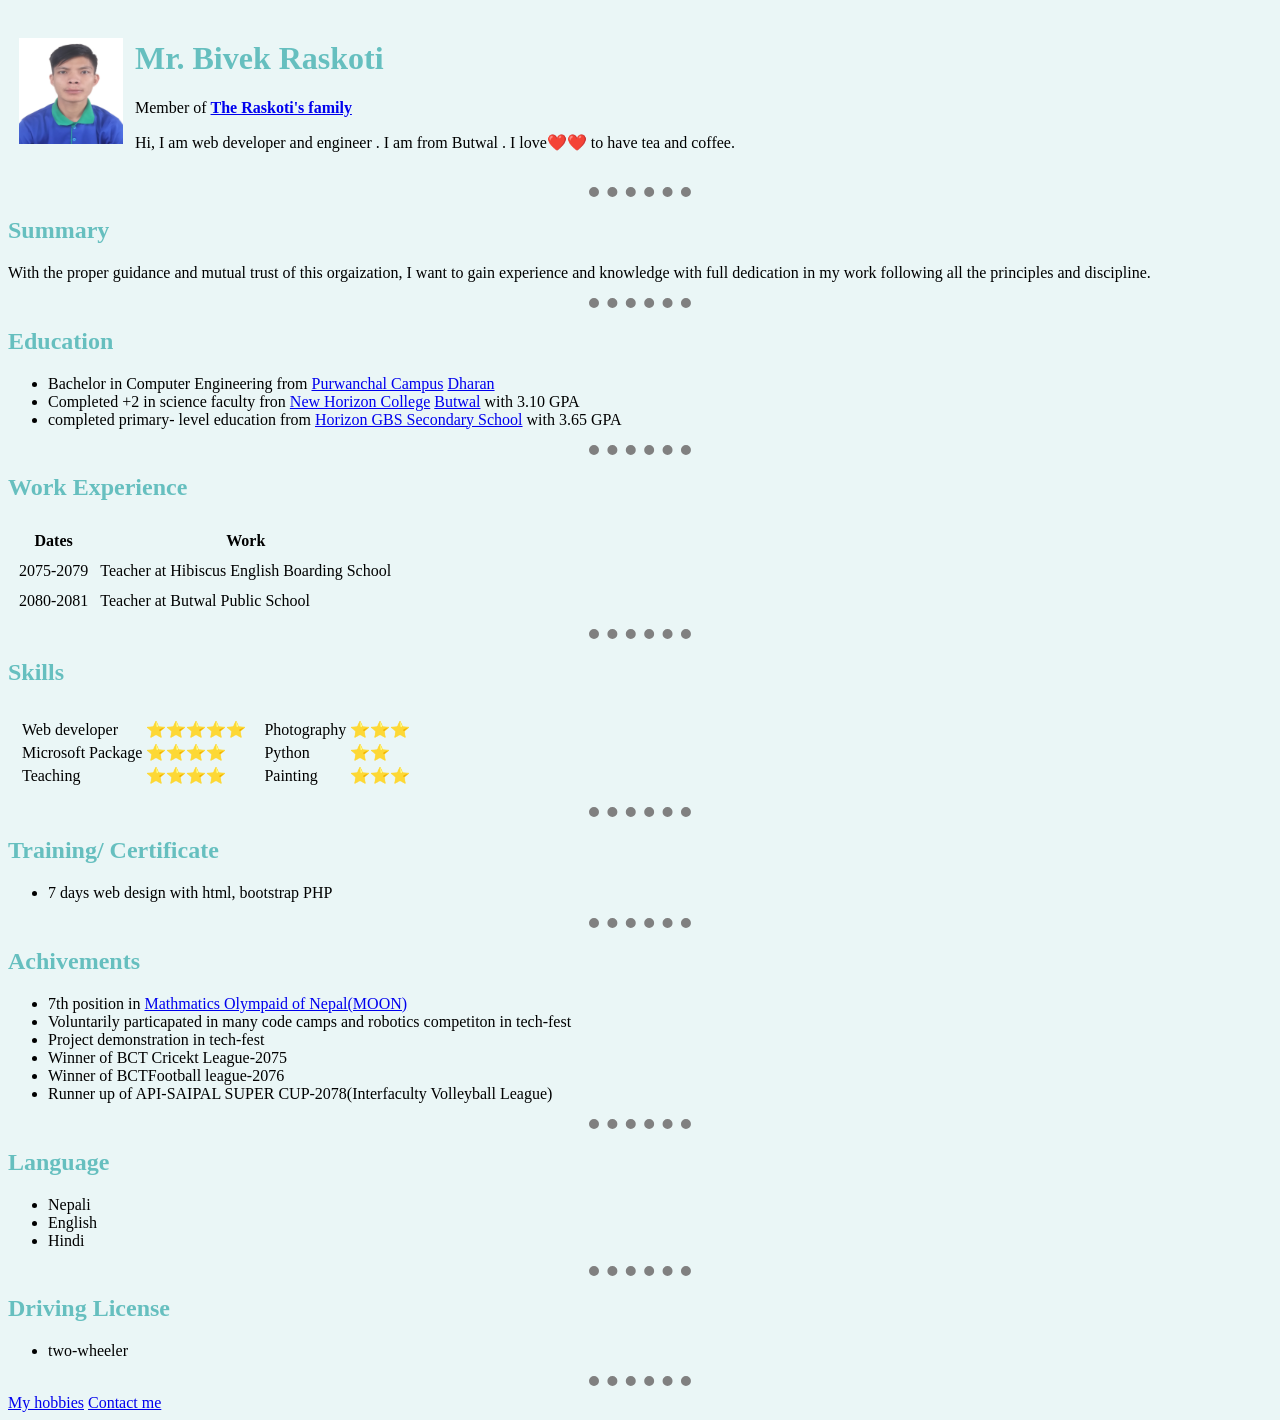
<file: index.html>
<!DOCTYPE html>
<html lang="en" dir="ltr">
  <head>
    <meta charset="utf-8">
    <title>Bivek's web site❤️❤️❤️❤️❤️😊😊😁😁❤️</title>
  <link rel="stylesheet" href="css/style.css">



  </head>
  <body >
    <table cellspacing="10">
      <tr>
        <td><img src="20034.jpg" alt="photo" width="104" height="106"></img></td>
        <td><H1> Mr. Bivek Raskoti</h1>
        <p>Member of <strong><a href="#">The Raskoti's family</a></strong><p>
      <p> Hi, I am web developer and engineer . I am from Butwal . I love❤️❤️ to have tea and coffee.</P></td>
      </tr>
    </table>
    <hr>
       <h2>Summary</h2>
       <p>With the proper guidance and mutual trust of this orgaization, I want to gain experience and knowledge with full dedication in my work following all the principles and discipline.</p>
<hr>
     <h2>Education</h2>
      <ul>
        <li>Bachelor in Computer Engineering from <a href="#">Purwanchal Campus</a> <a href="#">Dharan</a></li>
        <li>Completed +2 in science faculty fron <a href="#">New Horizon College</a> <a href="#">Butwal</a>  with 3.10 GPA</li>
        <li>completed primary- level education from <a href="#"> Horizon GBS Secondary School</a> with 3.65 GPA</li>
      </ul>
      <hr>
       <h2>   Work Experience</h2>

         <table cellspacing="10">
           <thead>
             <tr>
             <th>Dates</th>
             <th>Work</th>
           </tr>
           </thead>
           <tbody>
             <tr>
               <td>2075-2079</td>
               <td>Teacher at Hibiscus English Boarding School</td>
             </tr>
             <tr>
               <td>2080-2081</td>
               <td>Teacher at Butwal Public School</td>
             </tr>
           </tbody>
         </table>
         <hr>
         <h2>Skills</h2>
         <table cellspacing="10">
           <tr>
             <td>
               <table>
                 <tr>
                   <td>Web developer</td>
                   <td>⭐⭐⭐⭐⭐</td>
                 </tr>
                 <tr>
                   <td>Microsoft Package</td>
                   <td>⭐⭐⭐⭐</td>
                 </tr>
                 <tr>
                   <td>Teaching</td>
                   <td>⭐⭐⭐⭐</td>
                 </tr>
               </table>
             </td>
             <td>
               <table>
                 <tr>
                   <td>Photography</td>
                   <td>⭐⭐⭐</td>
                 </tr>
                 <tr>
                   <td>Python</td>
                   <td>⭐⭐</td>
                 </tr>
                 <tr>
                   <td>Painting</td>
                   <td>⭐⭐⭐</td>
                 </tr>

               </table>

             </td>
           </tr>
         </table>
         <hr>
       <h2>Training/ Certificate</h2>
       <ul>
         <li>7 days web design with html, bootstrap PHP</li>
       </ul>
       <hr>
       <h2>Achivements</h2>
       <ul>
         <li>7th position in <a href="#">Mathmatics Olympaid of Nepal(MOON)</a></li>
         <li>Voluntarily particapated in many code camps and robotics competiton  in tech-fest</li>
         <li>Project demonstration in tech-fest</li>
         <li>Winner of BCT Cricekt League-2075</li>
         <li>Winner of BCTFootball league-2076 </li>
         <li>Runner up of API-SAIPAL SUPER CUP-2078(Interfaculty Volleyball League)</li>
       </ul>
<hr>

       <h2>Language</h2>
       <ul>
         <li>Nepali</li>
         <li>English</li>
         <li>Hindi</li>
       </ul>
       <hr>
       <h2>Driving License</h2>
       <ul>
         <li>two-wheeler</li>
       </ul>
       <hr>
      <a href="hobbies.html">My hobbies</a>
      <a href="contact.html">Contact me</a>


  </body>
</html>
</file>
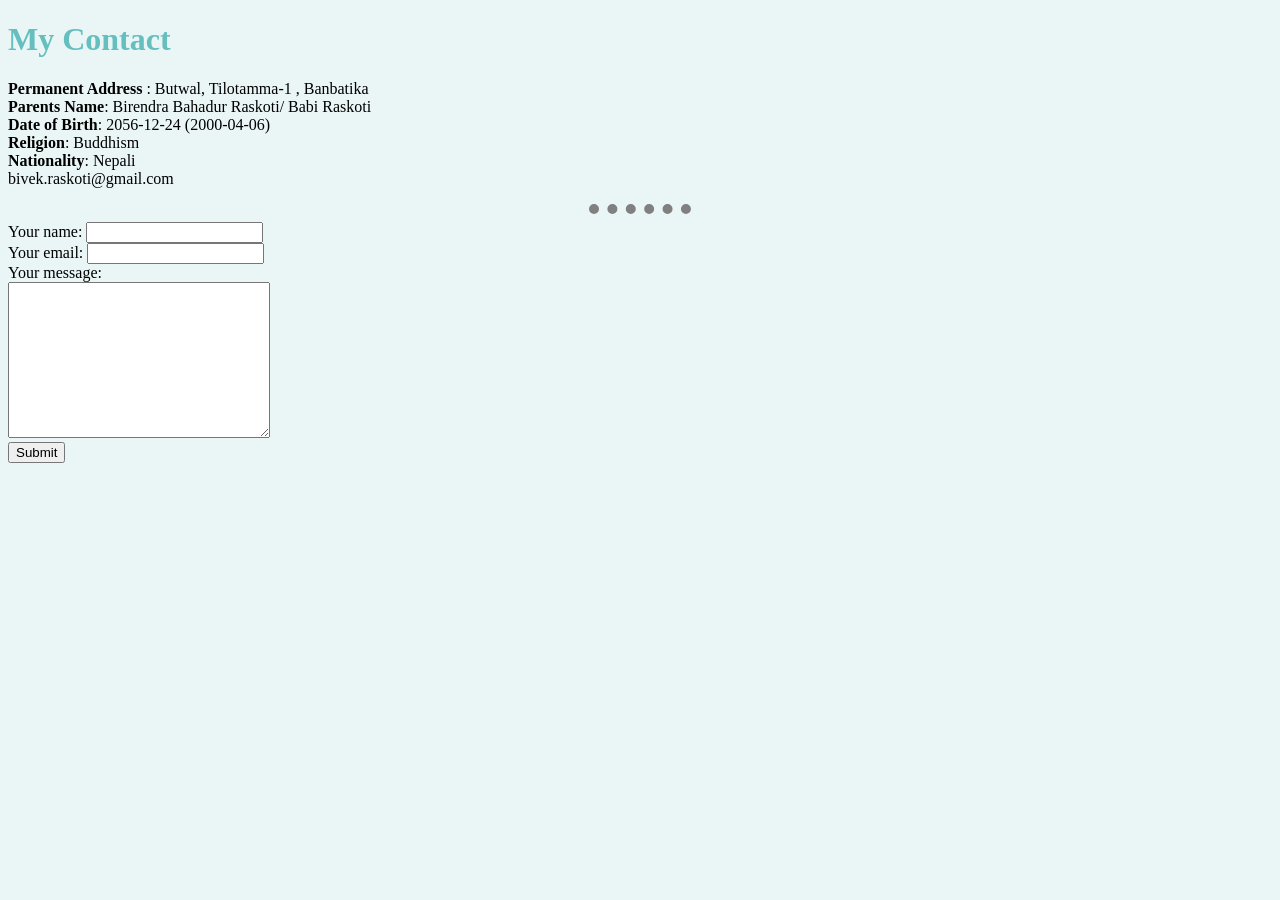
<file: contact.html>
<!DOCTYPE html>
<html lang="en" dir="ltr">
  <head>
    <meta charset="utf-8">
    <title>My contact</title>
    <link rel="stylesheet" href="css/style.css">
  </head>
  <body>
    <h1>My Contact</h1>
  <p>  <b>Permanent Address</b> : Butwal, Tilotamma-1 , Banbatika<br>
<b>Parents Name</b>: Birendra Bahadur Raskoti/ Babi Raskoti<br>
<b>Date of Birth</b>: 2056-12-24 (2000-04-06)<br>
<b>Religion</b>: Buddhism<br>
<b>Nationality</b>: Nepali<br>
bivek.raskoti@gmail.com</p>
<hr>
<form  action="mailto:bivek.raskoti33@gmail.com" method="post" enctype="text/plain">
  <label for="">Your name:</label>
  <input type="text" name="yourName" value=""><br>
  <label>Your email:</label>
  <input type="email" name="YourEmail" value=""><br>
  <label>Your message:</label><br>
  <textarea name="Yourmessage" rows="10" cols="30"></textarea><br>
  <input type="submit" name="Sent">

</form>
  </body>
</html>
</file>
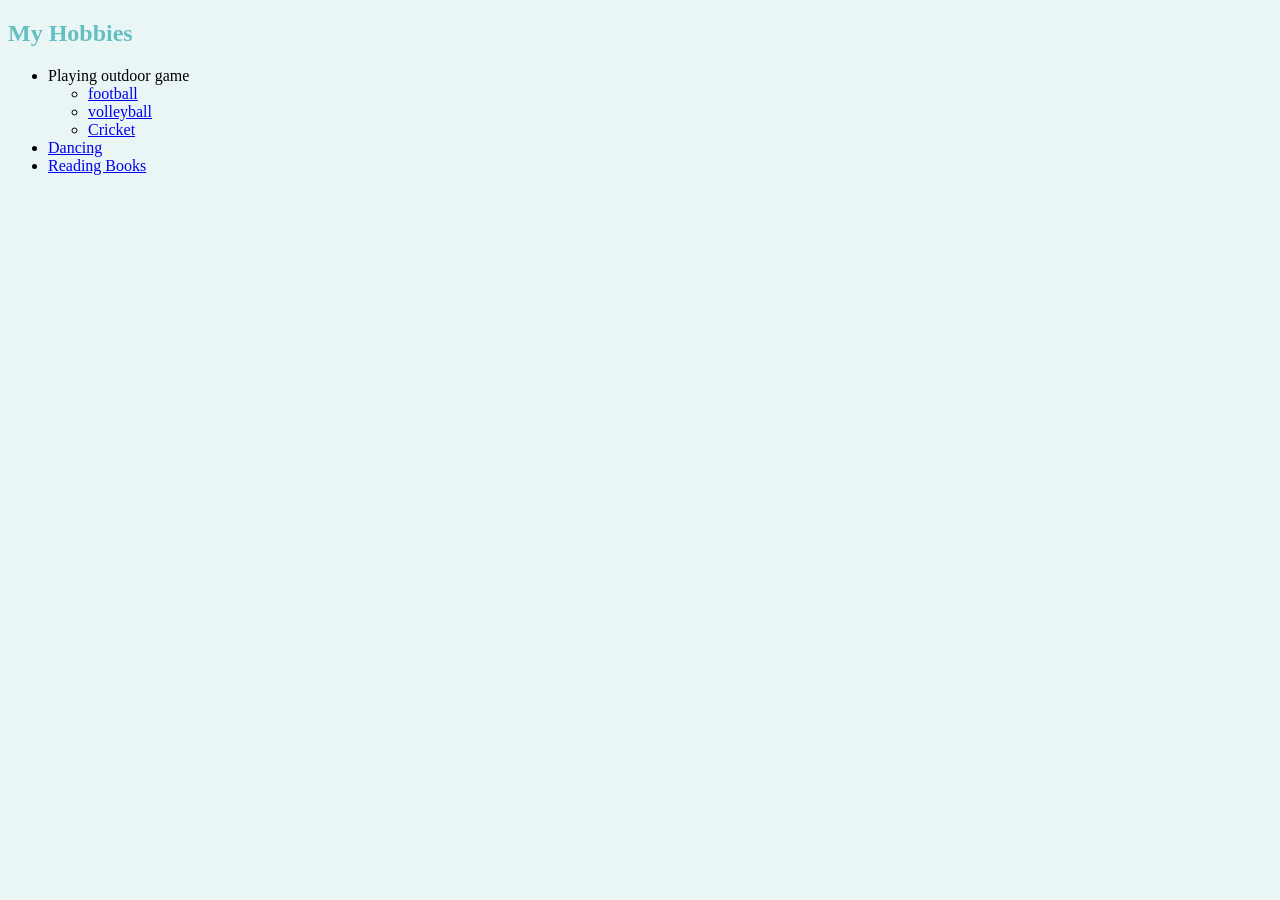
<file: hobbies.html>
<!DOCTYPE html>
<html lang="en" dir="ltr">
  <head>
    <meta charset="utf-8">
    <title>My hobbies</title>
    <link rel="stylesheet" href="css/style.css">
  </head>
  <body>
    <h2>My Hobbies</h2>
    <ul>
    <li>Playing outdoor game
      <ul>
        <li><a href="#">football</a></li>
        <li><a href="#">volleyball</a></li>
        <li><a href="#">Cricket</a></li>
      </ul>
    </li>
    <li><a href="#">Dancing</a></li>
    <li><a href="#">Reading Books</a></li>
   </ul>
  </body>
</html>
</file>
<file: css/style.css>
body {
  background-color: #EAF6F6;
}
hr{

  border-style:dotted none none;
  border-color: grey;
  border-width: 10px;

  width: 8%;
}
h1
{
  color: #66BFBF;
}
h2
{
    color: #66BFBF;
}
</file>
